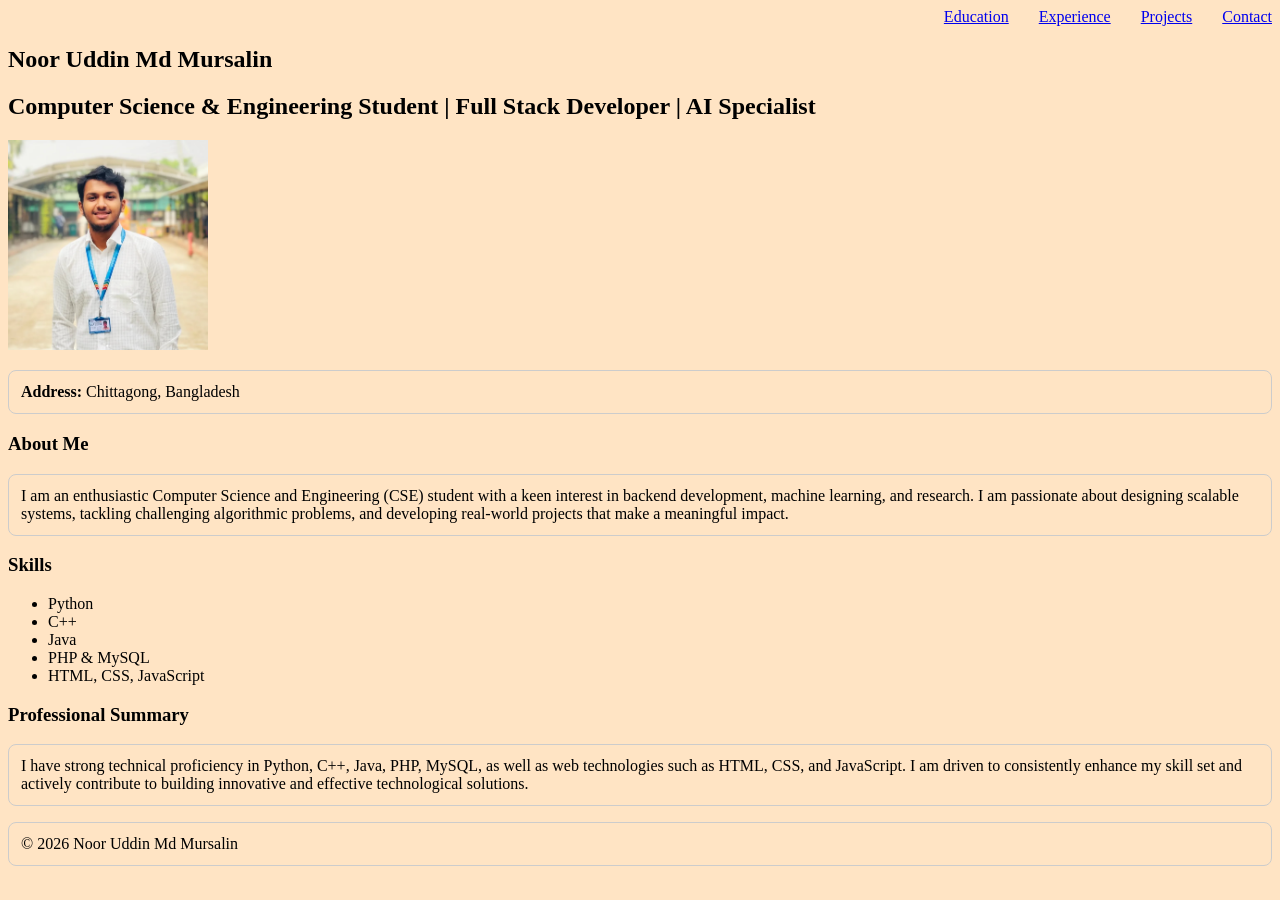
<file: portfolio/index.html>
<!DOCTYPE html>
<html lang="en">

<head>
    <title>Noor Uddin Md Mursalin - Portfolio</title>
    <link rel="stylesheet" type="text/css" href="../portfolio/style.css">
</head>

<body>


    <header>
        <nav>
            <ul>
                <li><a href="html/educations.html">Education</a></li>
                <li><a href="html/experience.html">Experience</a></li>
                <li><a href="html/projects.html">Projects</a></li>
                <li><a href="html/contact.html">Contact</a></li>
            </ul>
        </nav>
    </header>


    <section>
        <h1>Noor Uddin Md Mursalin</h1>
        <h2>Computer Science & Engineering Student | Full Stack Developer | AI Specialist</h2>
        <img src="pictures/pp.png" alt="Noor Uddin Md Mursalin Profile Picture" width="200">
        <p><strong>Address:</strong> Chittagong, Bangladesh</p>
    </section>


    <main>


        <section>
            <h3>About Me</h3>
            <p>
                I am an enthusiastic Computer Science and Engineering (CSE) student with a keen interest
                in backend development, machine learning, and research. I am passionate about designing
                scalable systems, tackling challenging algorithmic problems, and developing real-world
                projects that make a meaningful impact.
            </p>
        </section>


        <aside>
            <h3>Skills</h3>
            <ul>
                <li>Python</li>
                <li>C++</li>
                <li>Java</li>
                <li>PHP & MySQL</li>
                <li>HTML, CSS, JavaScript</li>
            </ul>
        </aside>


        <h3>Professional Summary</h3>
        <p>
            I have strong technical proficiency in Python, C++, Java, PHP, MySQL, as well as web
            technologies such as HTML, CSS, and JavaScript. I am driven to consistently enhance
            my skill set and actively contribute to building innovative and effective technological solutions.
        </p>
        </article>

    </main>

    <!-- Footer -->
    <footer>
        <p>&copy; 2026 Noor Uddin Md Mursalin</p>
    </footer>

</body>

</html>
</file>
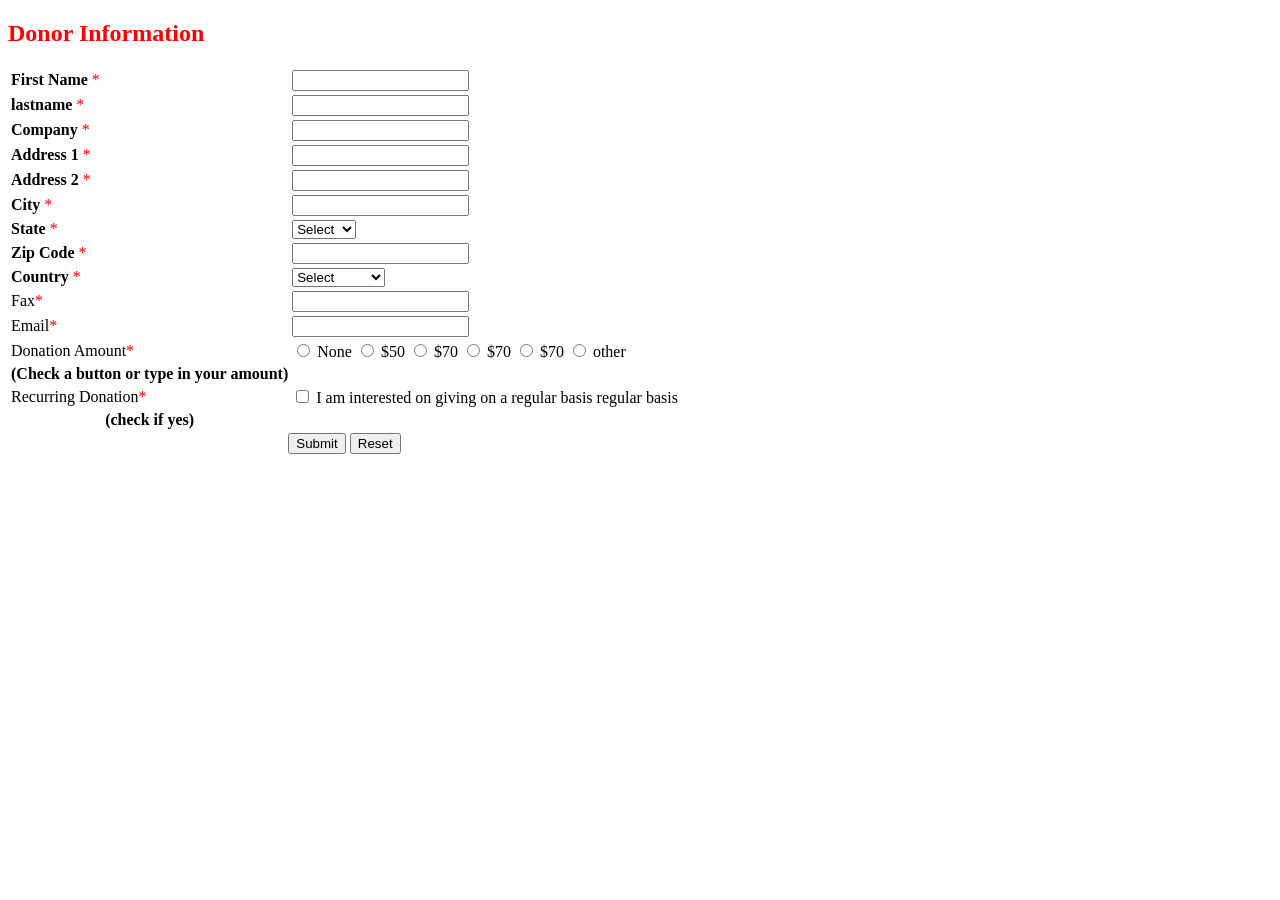
<file: assessment/form.html>
<!DOCTYPE html>
<html>

<head>
    <title>Donor infromation</title>
    <style>
        h2 {
            color: rgb(255, 0, 0)
        }
    </style>
</head>

<body>
    <h2>Donor Information</h2>
    <form method="post">
        <table>


            <tr>
                <td>
                    <b>First Name</b>
                    <span style="color:red;">*</span>
                <td><input type=" text" name="firstname" required>
                </td>
            </tr>

            <tr>
                <td>
                    <b>lastname</b>
                    <span style="color:red;">*</span>
                <td><input type="text" name="lastname" required></td>
            </tr>
            <tr>
                <td>
                    <b>Company</b>
                    <span style="color:red;">*</span>
                <td><input type="text" name="lastname" required></td>
            </tr>

            <tr>
                <td>
                    <b>Address 1</b>
                    <span style="color:red;">*</span>
                <td><input type="text" name="lastname" required></td>
            </tr>

            <tr>
                <td>
                    <b>Address 2</b>
                    <span style="color:red;">*</span>
                <td><input type="text" name="lastname" required></td>
            </tr>

            <tr>
                <td>
                    <b>City</b>
                    <span style="color:red;">*</span>
                <td><input type="text" name="text" required></td>
            </tr>

            <tr>
                <td>
                    <b>State</b>
                    <span style="color:red;">*</span>
                <td>
                    <select name="state" required>
                        <option value="">Select</option>
                        <option value="Dhaka">Dhaka</option>
                        <option value="khulna">Khulna</option>
                        <option value="cumilla">cumilla</option>
                    </select>
                </td>
            </tr>
            <tr>
                <td>
                    <b>Zip Code</b>
                    <span style="color:red;">*</span>
                <td><input type="number" name="number" required></td>
            </tr>
            <tr>
                <td>
                    <b>Country</b>
                    <span style="color:red;">*</span>
                <td>
                    <select name="Country" required>
                        <option value="">Select</option>
                        <option value="Bangladesh">Bangladesh</option>
                        <option value="Japan">Japan</option>
                        <option value="China">China</option>
                    </select>
                </td>
            </tr>
            <tr>
                <td>Fax<span style="color:red;">*</span>
                <td><input type="text" name="Fax" required></td>
            </tr>
            <tr>
                <td>Email<span style="color:red;">*</span>
                <td><input type="email" name="email" required></td>
            </tr>

            <tr>
                <td>Donation Amount<span style="color:red;">*</span>
                <td>
                    <input type="radio" name="None" value="None" required> None
                    <input type="radio" name="number" value="$50" required> $50
                    <input type="radio" name="number" value="$70" required> $70
                    <input type="radio" name="number" value="$100" required> $70
                    <input type="radio" name="number" value="$250" required> $70
                    <input type="radio" name="other" value="other" required> other
                </td>
            </tr>
            <tr>
                <th>(Check a button or type in your amount)</th>
            </tr>


            <tr>
                <td>Recurring Donation<span style="color:red;">*</span>
                <td>
                    <input type="checkbox" name="topics[]" value="yes"> I am interested on giving on a regular basis
                    regular basis<br>

                </td>
            </tr>

            <tr>
                <th>(check if yes)</th>
            </tr>

            <tr>
                <td colspan="2" align="center">
                    <input type="submit" value="Submit">
                    <input type="reset" value="Reset">
                </td>
            </tr>

        </table>
    </form>
</body>


</head>

</html>
</file>
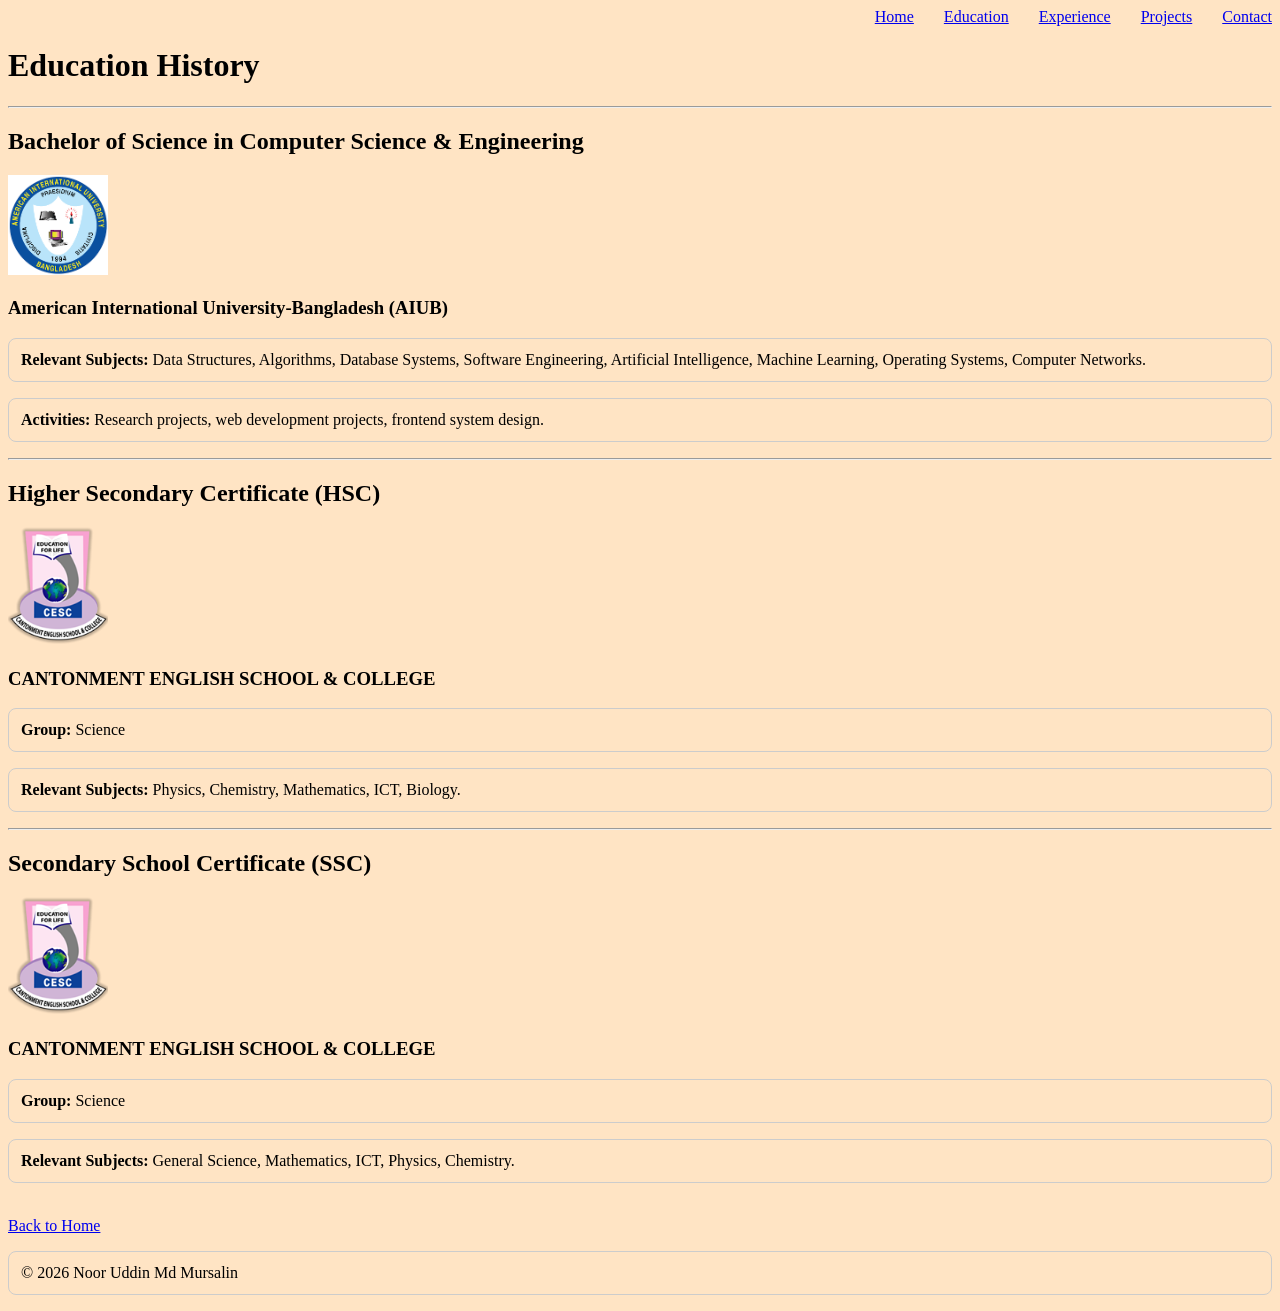
<file: portfolio/html/educations.html>
<!DOCTYPE html>
<html lang="en">

<head>
    <title>Education - Noor Uddin Md Mursalin</title>
    <link rel="stylesheet" type="text/css" href="../style.css">
    <link rel="stylesheet" href="../css/education.css">
</head>

<body>


    <header>
        <nav>
            <ul>
                <li><a href="../index.html">Home</a></li>
                <li><a href="educations.html">Education</a></li>
                <li><a href="experience.html">Experience</a></li>
                <li><a href="projects.html">Projects</a></li>
                <li><a href="contact.html">Contact</a></li>
            </ul>
        </nav>
    </header>


    <h1>Education History</h1>

    <hr>


    <section>
        <h2>Bachelor of Science in Computer Science & Engineering</h2>
        <div class="image-box">
            <img src="../pictures/University.png" width="100" alt="AIUB">
        </div>
        <h3>American International University-Bangladesh (AIUB)</h3>
        <p>
            <strong>Relevant Subjects:</strong>
            Data Structures, Algorithms, Database Systems, Software Engineering,
            Artificial Intelligence, Machine Learning, Operating Systems,
            Computer Networks.
        </p>
        <p>
            <strong>Activities:</strong>
            Research projects, web development projects, frontend system design.
        </p>
    </section>

    <hr>


    <section>
        <h2>Higher Secondary Certificate (HSC)</h2>
        <div class="image-box">
            <img src="../pictures/School.png" width="100" alt="College">
        </div>
        <h3>CANTONMENT ENGLISH SCHOOL & COLLEGE</h3>
        <p><strong>Group:</strong> Science</p>
        <p>
            <strong>Relevant Subjects:</strong>
            Physics, Chemistry, Mathematics, ICT, Biology.
        </p>
    </section>

    <hr>


    <section>
        <h2>Secondary School Certificate (SSC)</h2>
        <div class="image-box">
            <img src="../pictures/School.png" width="100" alt="School">
        </div>
        <h3>CANTONMENT ENGLISH SCHOOL & COLLEGE</h3>
        <p><strong>Group:</strong> Science</p>
        <p>
            <strong>Relevant Subjects:</strong>
            General Science, Mathematics, ICT, Physics, Chemistry.
        </p>
    </section>

    <br>

    <a href="../index.html">Back to Home</a>


    <footer>
        <p>&copy; 2026 Noor Uddin Md Mursalin</p>
    </footer>

</body>

</html>
</file>
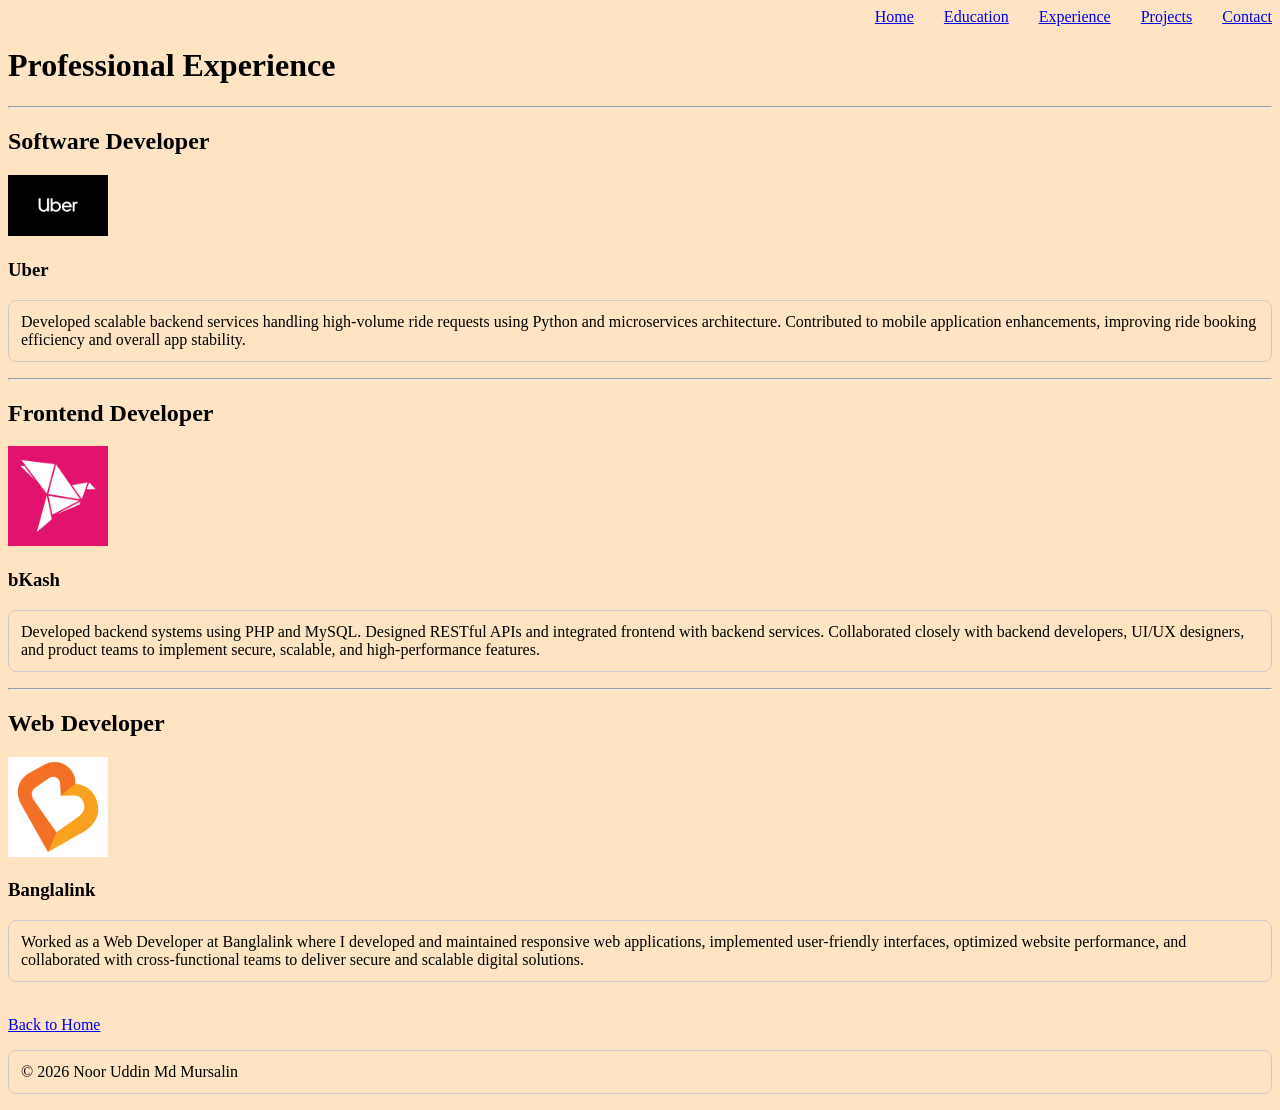
<file: portfolio/html/experience.html>
<!DOCTYPE html>
<html lang="en">

<head>
    <title>Experience - Noor Uddin Md Mursalin</title>
    <link rel="stylesheet" type="text/css" href="../style.css">
    <link rel="stylesheet" href="../css/experience.css">
</head>

<body>


    <header>
        <nav>
            <ul>
                <li><a href="../index.html">Home</a></li>
                <li><a href="educations.html">Education</a></li>
                <li><a href="experience.html">Experience</a></li>
                <li><a href="projects.html">Projects</a></li>
                <li><a href="contact.html">Contact</a></li>
            </ul>
        </nav>
    </header>


    <h1>Professional Experience</h1>

    <hr>


    <section>
        <h2>Software Developer</h2>
        <div class="image-box">
            <img src="../pictures/Uber.png" width="100" alt="Uber">
        </div>
        <h3>Uber</h3>
        <p>
            Developed scalable backend services handling high-volume ride requests
            using Python and microservices architecture. Contributed to mobile application
            enhancements, improving ride booking efficiency and overall app stability.
        </p>
    </section>

    <hr>


    <section>
        <h2>Frontend Developer</h2>
        <div class="image-box">
            <img src="../pictures/Bkash.png" width="100" alt="bKash">
        </div>
        <h3>bKash</h3>
        <p>
            Developed backend systems using PHP and MySQL. Designed RESTful APIs
            and integrated frontend with backend services. Collaborated closely with
            backend developers, UI/UX designers, and product teams to implement secure,
            scalable, and high-performance features.
        </p>
    </section>

    <hr>


    <section>
        <h2>Web Developer</h2>
        <div class="image-box">
            <img src="../pictures/BL.png" width="100" alt="Banglalink">
        </div>
        <h3>Banglalink</h3>
        <p>
            Worked as a Web Developer at Banglalink where I developed and maintained
            responsive web applications, implemented user-friendly interfaces,
            optimized website performance, and collaborated with cross-functional
            teams to deliver secure and scalable digital solutions.
        </p>
    </section>

    <br>

    <a href="../index.html">Back to Home</a>


    <footer>
        <p>&copy; 2026 Noor Uddin Md Mursalin</p>
    </footer>

</body>

</html>
</file>
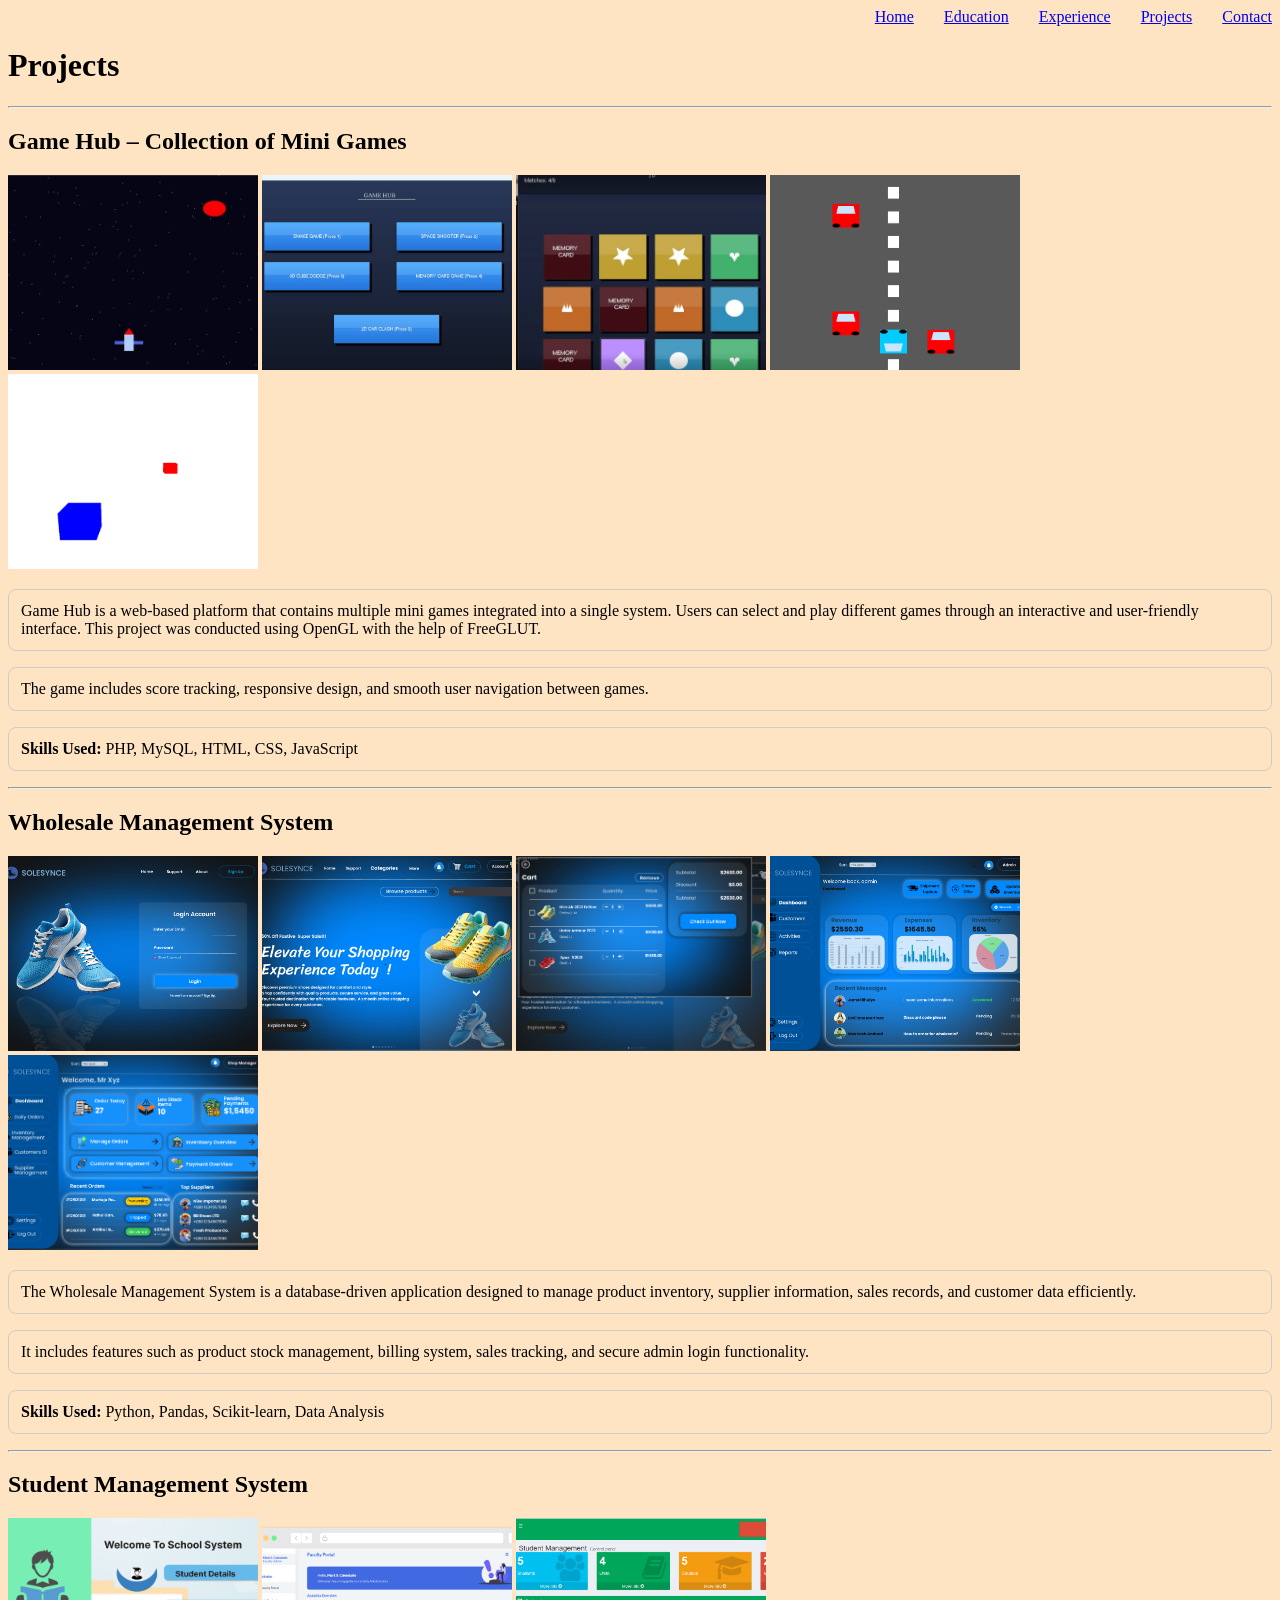
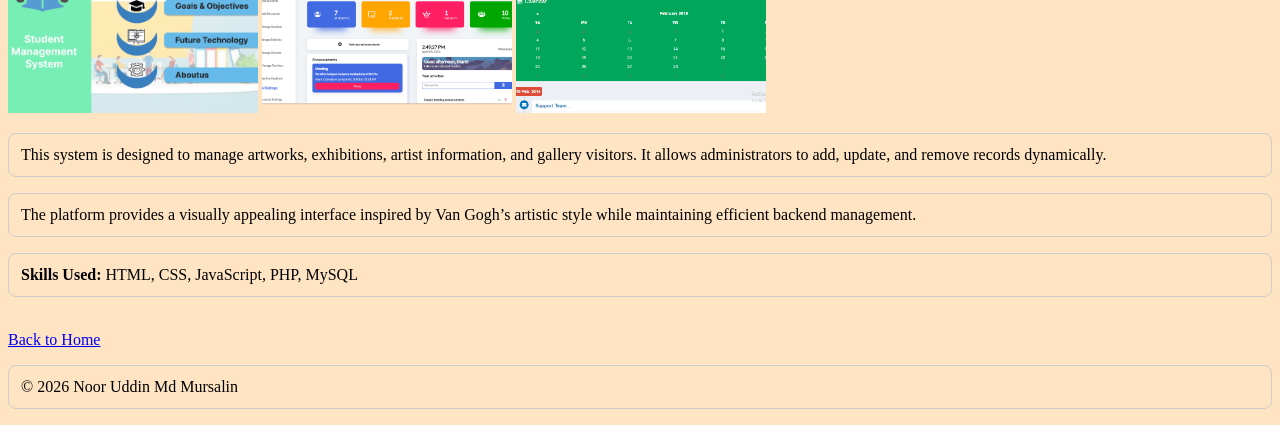
<file: portfolio/html/projects.html>
<!DOCTYPE html>
<html lang="en">

<head>
    <title>Projects - Noor Uddin Md Mursalin</title>
    <link rel="stylesheet" type="text/css" href="../style.css">
    <link rel="stylesheet" href="../css/projects.css">
</head>

<body>


    <header>
        <nav>
            <ul>
                <li><a href="../index.html">Home</a></li>
                <li><a href="educations.html">Education</a></li>
                <li><a href="experience.html">Experience</a></li>
                <li><a href="projects.html">Projects</a></li>
                <li><a href="contact.html">Contact</a></li>
            </ul>
        </nav>
    </header>


    <h1>Projects</h1>

    <hr>


    <section>
        <h2>Game Hub – Collection of Mini Games</h2>
        <div class="image-box">
            <img src="../pictures/1.png" width="300" alt="Game Hub Screenshot 1">
            <img src="../pictures/2.png" width="300" alt="Game Hub Screenshot 2">
            <img src="../pictures/3.png" width="300" alt="Game Hub Screenshot 3">
            <img src="../pictures/4.png" width="300" alt="Game Hub Screenshot 4">
            <img src="../pictures/5.png" width="300" alt="Game Hub Screenshot 5">
        </div>

        <p>
            Game Hub is a web-based platform that contains multiple mini games
            integrated into a single system. Users can select and play different
            games through an interactive and user-friendly interface. This project
            was conducted using OpenGL with the help of FreeGLUT.
        </p>

        <p>
            The game includes score tracking, responsive design, and smooth
            user navigation between games.
        </p>

        <p><strong>Skills Used:</strong> PHP, MySQL, HTML, CSS, JavaScript</p>
    </section>

    <hr>


    <section>
        <h2>Wholesale Management System</h2>
        <div class="image-box">
            <img src="../pictures/SOLESYNC.png" width="300" alt="Wholesale Management System 1">
            <img src="../pictures/SOLESYNC2.png" width="300" alt="Wholesale Management System 2">
            <img src="../pictures/SOLESYNC 3.png" width="300" alt="Wholesale Management System 3">
            <img src="../pictures/SOLESYNC4.png" width="300" alt="Wholesale Management System 4">
            <img src="../pictures/SOLESYNC5.png" width="300" alt="Wholesale Management System 5">
        </div>

        <p>
            The Wholesale Management System is a database-driven application
            designed to manage product inventory, supplier information, sales records,
            and customer data efficiently.
        </p>

        <p>
            It includes features such as product stock management, billing system,
            sales tracking, and secure admin login functionality.
        </p>

        <p><strong>Skills Used:</strong> Python, Pandas, Scikit-learn, Data Analysis</p>
    </section>

    <hr>


    <section>
        <h2>Student Management System</h2>
        <div class="image-box">
            <img src="../pictures/SMS 1.png" width="300" alt="Student Management System 1">
            <img src="../pictures/SMS2.png" width="300" alt="Student Management System 2">
            <img src="../pictures/SMS3.png" width="300" alt="Student Management System 3">
        </div>

        <p>
            This system is designed to manage artworks, exhibitions, artist information,
            and gallery visitors. It allows administrators to add, update, and remove
            records dynamically.
        </p>

        <p>
            The platform provides a visually appealing interface inspired by
            Van Gogh’s artistic style while maintaining efficient backend management.
        </p>

        <p><strong>Skills Used:</strong> HTML, CSS, JavaScript, PHP, MySQL</p>
    </section>

    <br>

    <a href="../index.html">Back to Home</a>


    <footer>
        <p>&copy; 2026 Noor Uddin Md Mursalin</p>
    </footer>

</body>

</html>
</file>
<file: portfolio/style.css>
nav ul {
    list-style: none;
    display: flex;
    justify-content: flex-end;

    gap: 30px;
    padding: 0;
    margin: 0;
}

body {
    background-color: bisque;
}

p {
    border: 1px solid #ccc;
    padding: 12px;
    border-radius: 8px;
}
</file>
<file: portfolio/css/education.css>
.image-box img {
    transition: transform 0.3s, box-shadow 0.3s;
}

.image-box img:hover {
    transform: scale(1.1);
    box-shadow: 0px 4px 10px rgba(0, 0, 0, 0.3);
}
</file>
<file: portfolio/css/experience.css>
.image-box img {
    transition: transform 0.3s, box-shadow 0.3s;
}

.image-box img:hover {
    transform: scale(1.1);
    box-shadow: 0px 4px 10px rgba(0, 0, 0, 0.3);
}
</file>
<file: portfolio/css/projects.css>
.image-box img {
    width: 250px;
    height: 195px;
    object-fit: cover;
    transition: transform 0.3s, box-shadow 0.3s;
}

.image-box img:hover {
    transform: scale(1.1);
    box-shadow: 0px 4px 10px rgba(0, 0, 0, 0.3);
}
</file>
